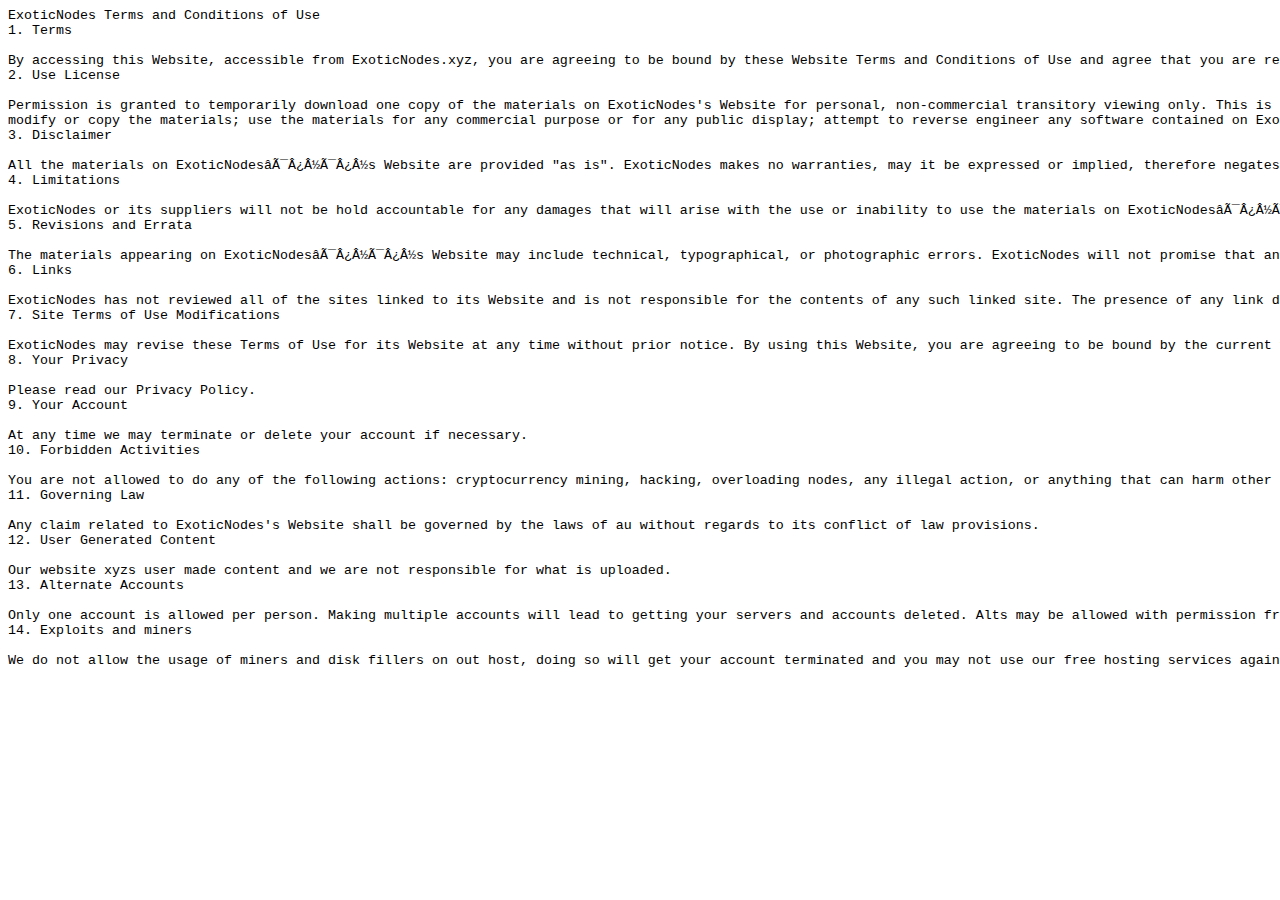
<file: terms/index.html>
<!DOCTYPE HTML PUBLIC "-//W3C//DTD HTML 4.0 Transitional//EN">
<html>
<head>
	<meta http-equiv="content-type" content="text/html; charset=iso-8859-1"/>
	<title></title>
	<meta name="generator" content="LibreOffice 6.3.4.2 (Linux)"/>
	<meta name="created" content="00:00:00"/>
	<meta name="changed" content="00:00:00"/>
	<style type="text/css">
		@page { size: 8.27in 11.69in; margin: 0.79in }
		p { margin-bottom: 0.1in; line-height: 115%; background: transparent }
		pre { font-family: "Liberation Mono", monospace; font-size: 10pt; background: transparent }
	</style>
</head>
<body lang="en-US" link="#000080" vlink="#800000" dir="ltr"><pre>ExoticNodes Terms and Conditions of Use
1. Terms

By accessing this Website, accessible from ExoticNodes.xyz, you are agreeing to be bound by these Website Terms and Conditions of Use and agree that you are responsible for the agreement with any applicable local laws. If you disagree with any of these terms, you are prohibited from accessing this site. The materials contained in this Website are protected by copyright and trade mark law.
2. Use License

Permission is granted to temporarily download one copy of the materials on ExoticNodes's Website for personal, non-commercial transitory viewing only. This is the grant of a license, not a transfer of title, and under this license you may not:
modify or copy the materials; use the materials for any commercial purpose or for any public display; attempt to reverse engineer any software contained on ExoticNodes's Website; remove any copyright or other proprietary notations from the materials; or transferring the materials to another person or &quot;mirror&quot; the materials on any other server. This will let ExoticNodes to terminate upon violations of any of these restrictions. Upon termination, your viewing right will also be terminated and you should destroy any downloaded materials in your possession whether it is printed or electronic format.
3. Disclaimer

All the materials on ExoticNodes&acirc;ï¿½ï¿½s Website are provided &quot;as is&quot;. ExoticNodes makes no warranties, may it be expressed or implied, therefore negates all other warranties. Furthermore, ExoticNodes does not make any representations concerning the accuracy or reliability of the use of the materials on its Website or otherwise relating to such materials or any sites linked to this Website.
4. Limitations

ExoticNodes or its suppliers will not be hold accountable for any damages that will arise with the use or inability to use the materials on ExoticNodes&acirc;ï¿½ï¿½s Website, even if ExoticNodes or an authorize representative of this Website has been notified, orally or written, of the possibility of such damage. Some jurisdiction does not allow limitations on implied warranties or limitations of liability for incidental damages, these limitations may not apply to you.
5. Revisions and Errata

The materials appearing on ExoticNodes&acirc;ï¿½ï¿½s Website may include technical, typographical, or photographic errors. ExoticNodes will not promise that any of the materials in this Website are accurate, complete, or current. ExoticNodes may change the materials contained on its Website at any time without notice. ExoticNodes does not make any commitment to update the materials.
6. Links

ExoticNodes has not reviewed all of the sites linked to its Website and is not responsible for the contents of any such linked site. The presence of any link does not imply endorsement by ExoticNodes of the site. The use of any linked website is at the user&acirc;ï¿½ï¿½s own risk.
7. Site Terms of Use Modifications

ExoticNodes may revise these Terms of Use for its Website at any time without prior notice. By using this Website, you are agreeing to be bound by the current version of these Terms and Conditions of Use.
8. Your Privacy

Please read our Privacy Policy.
9. Your Account

At any time we may terminate or delete your account if necessary.
10. Forbidden Activities

You are not allowed to do any of the following actions: cryptocurrency mining, hacking, overloading nodes, any illegal action, or anything that can harm other user's experience.
11. Governing Law

Any claim related to ExoticNodes's Website shall be governed by the laws of au without regards to its conflict of law provisions.
12. User Generated Content

Our website xyzs user made content and we are not responsible for what is uploaded.
13. Alternate Accounts

Only one account is allowed per person. Making multiple accounts will lead to getting your servers and accounts deleted. Alts may be allowed with permission from a manager or higher (eg. A tutorial account).
14. Exploits and miners

We do not allow the usage of miners and disk fillers on out host, doing so will get your account terminated and you may not use our free hosting services again.</pre>
</body>
</html>
</file>
